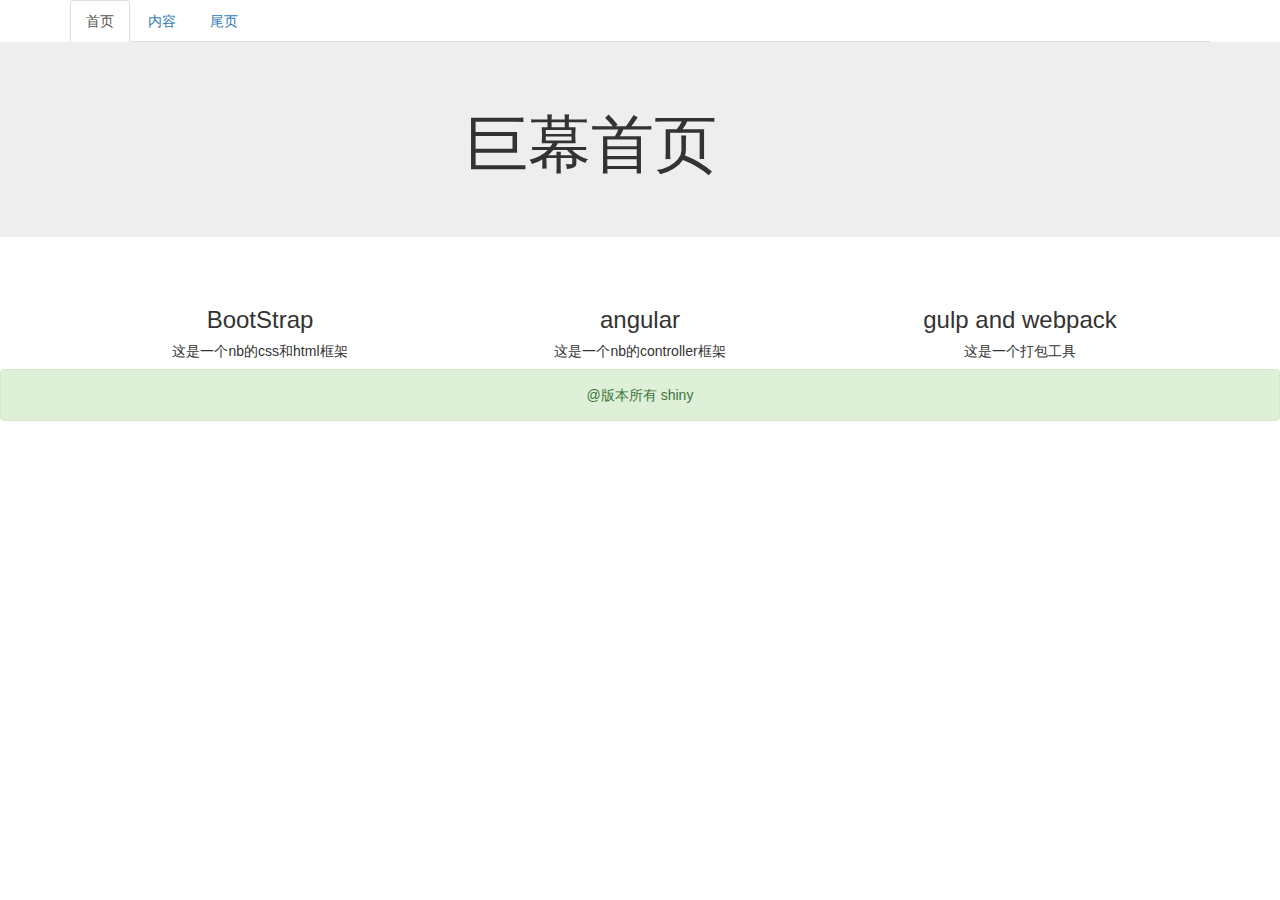
<file: 1.basic/work/index.html>
<!DOCTYPE html>
<html lang = "en" ng-app="shiny">
<head>
    <meta charset = "UTF-8">
    <title>Title</title>
    <link rel = "stylesheet" href = "bower_components/bootstrap/dist/css/bootstrap.css">
</head>
<body>
<div class="row text-center" id="top" ng-controller="shinyCtr" >
    <div class="container">
        <ul class="nav nav-tabs " >
            <li role="presentation"  ng-class="{active:flag=='main'}"  ng-click="flag='main'"><a  href = "#/main">首页</a></li>
            <li role="presentation" ng-class="{active:flag=='contains'} " ng-click="flag='contains'" ><a href = "#/contains">内容</a></li>
            <li role="presentation" ng-class="{active:flag=='last'}" ng-click="flag='last'" ><a href = "#/last">尾页</a></li>
        </ul>
    </div>
</div>
<div ng-view>

</div>
<div class="row" id="footer">
    <div class="col-xs-12 text-center">
        <div class="alert alert-success">@版本所有 shiny</div>
    </div>
</div>
</body>
</html>
<script src="bower_components/jquery/dist/jquery.js"></script>
<script src="bower_components/angular/angular.js"></script>
<script src="bower_components/angular-route/angular-route.js"></script>
<script src="app.js"></script>
</file>
